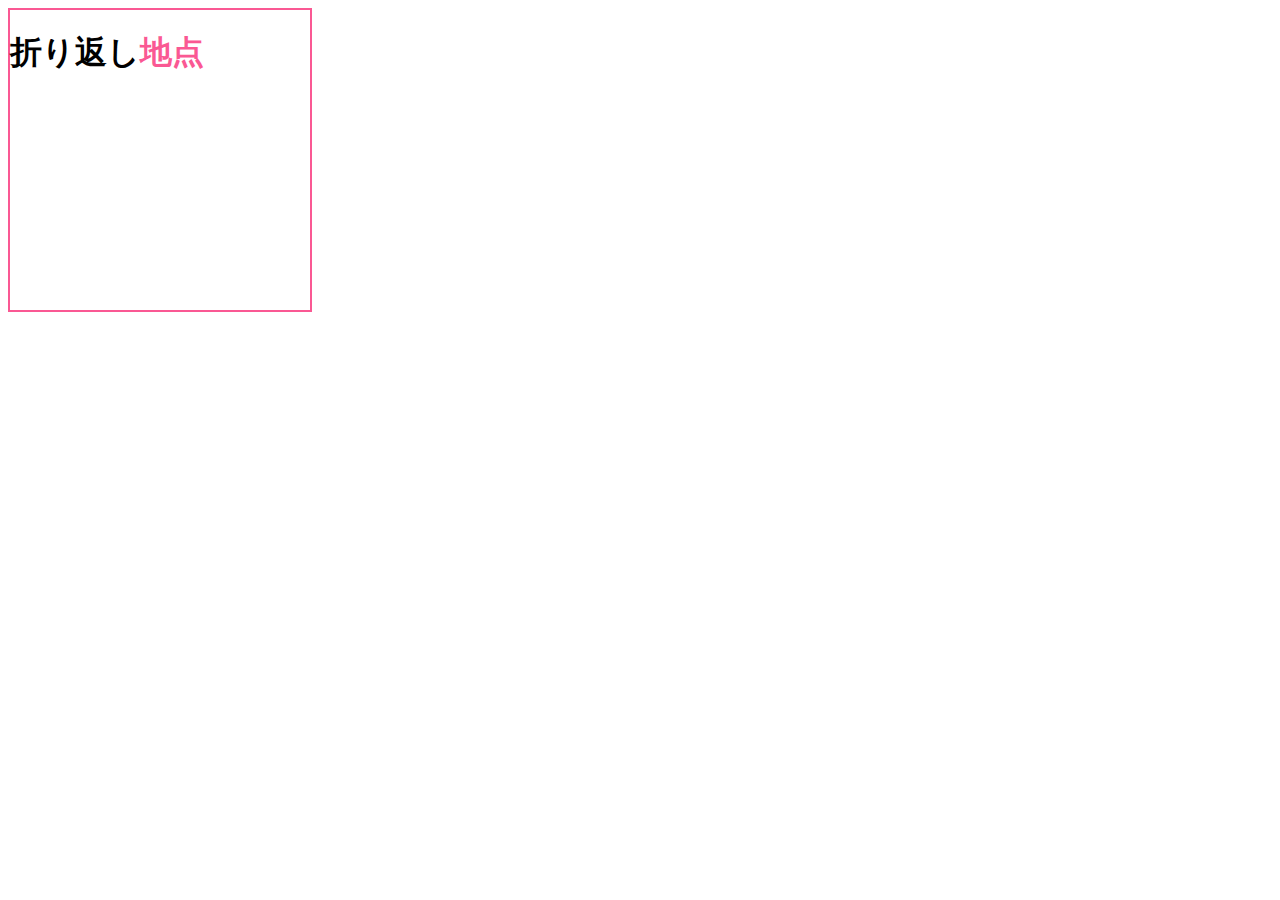
<file: 確認問題/index.html>
<!DOCTYPE html>
<html lang="ja">
  <head>
    <meta charset="UTF-8" />
    <link rel="stylesheet" href="style.css" />
    <title>2-7 問題</title>
  </head>
  <body>
    <section>
      <h1>折り返し<span>地点</span></h1>
    </section>
  </body>
</html>
</file>
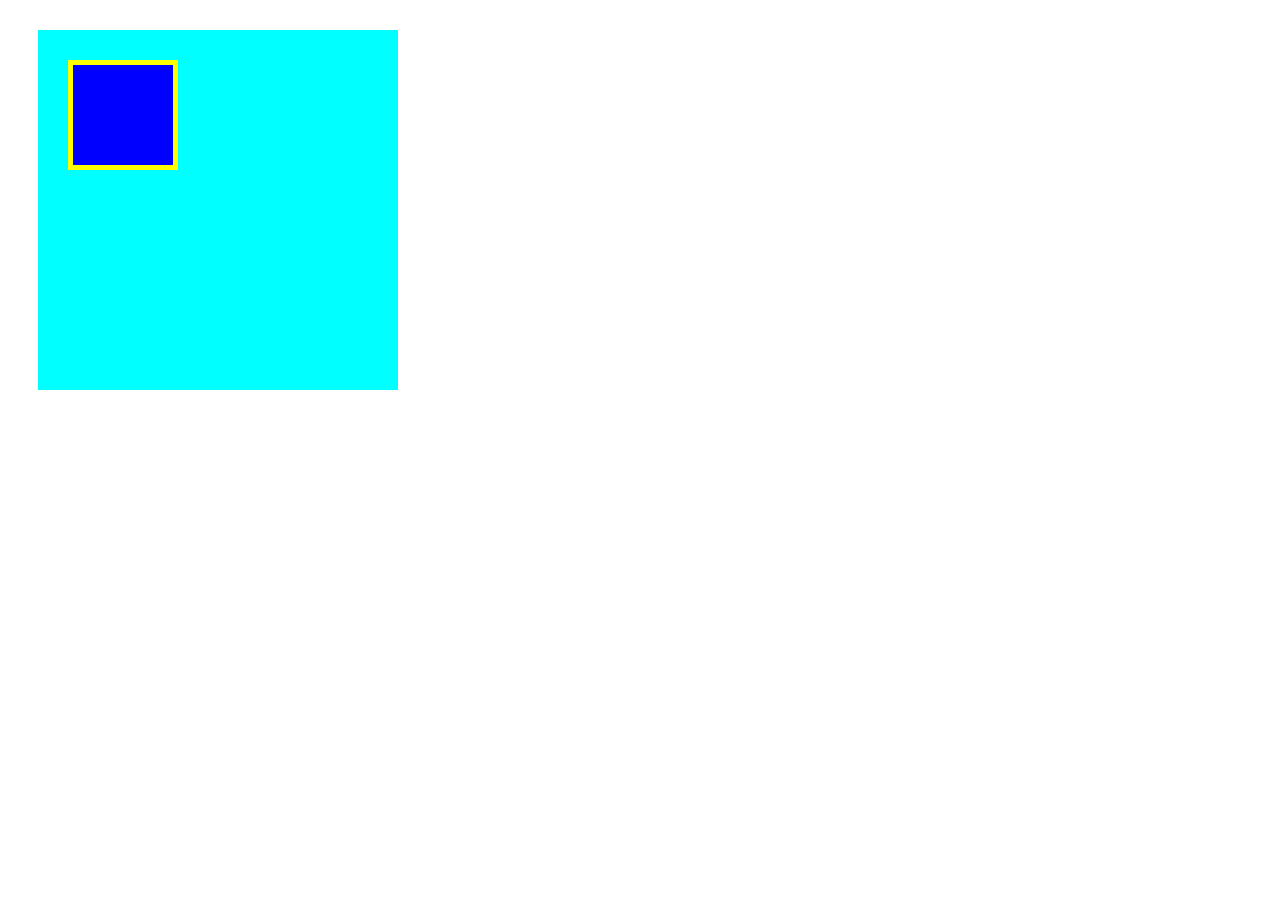
<file: HP/2ー3.html>
<!DOCTYPE html>
<html lang="ja">
  <head>
    <meta charset="UTF-8" />
    <link rel="stylesheet" href="box.css" />
    <title>BOX</title>
  </head>

  <body>
    <div class="box1">
      <div class="box2"></div>
    </div>
  </body>
</html>
</file>
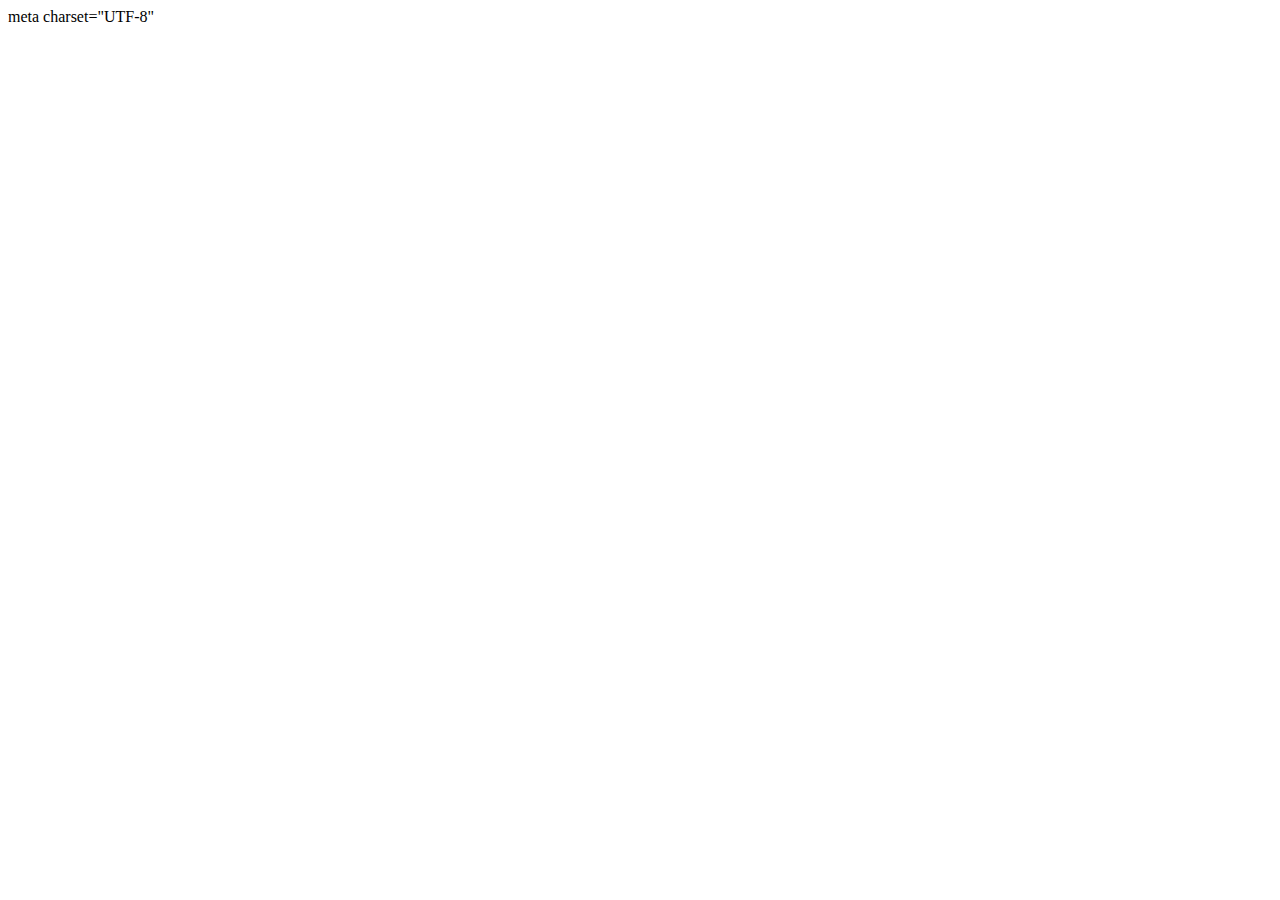
<file: HP/2ー6.html>
<!DOCTYPE html>
<html lang="ja">
  <head>
    meta charset="UTF-8"
    <title>2-6演習</title>
    <link rel="stylesheet" herf="style.css" />
  </head>
  <body>
    <div class="box1"></div>

    <div class="box2"></div>

    <div class="box3"></div>

    <div class="box4"></div>
  </body>
</html>
</file>
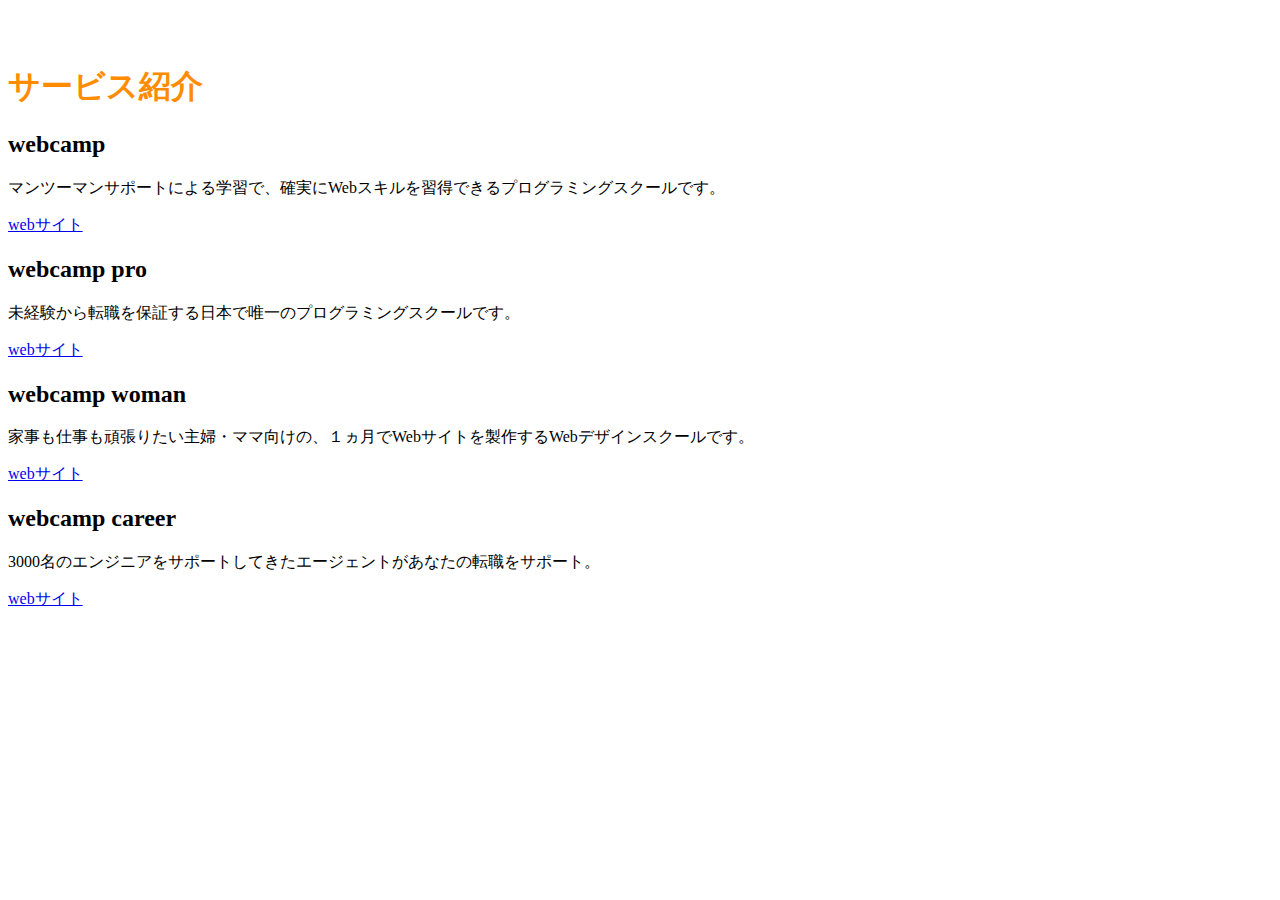
<file: HP/演習問題.html>
<!DOCTYPE HTML>
<html lang="ja">
  <head>
    <meta charset="UTF-8" />
    <title>演習問題</title>
    <link rel="stylesheet" href="sample/styleiro.css">
  </head>

  <body>
    <br>
    <br>
    <h1 id="orange">サービス紹介</h1>
    <h2>webcamp</h2>
    <p>マンツーマンサポートによる学習で、確実にWebスキルを習得できるプログラミングスクールです。</p>
    <a href="http://web-camp.io/">webサイト</a>
    <h2>webcamp pro</h2>
    <p>未経験から転職を保証する日本で唯一のプログラミングスクールです。</p>
    <a href="http://web-camp.io/">webサイト</a>
    <h2>webcamp woman</h2>
    <p>家事も仕事も頑張りたい主婦・ママ向けの、１ヵ月でWebサイトを製作するWebデザインスクールです。</p>
    <a href="http://web-camp.io/">webサイト</a>
    <h2>webcamp career</h2>
    <p>3000名のエンジニアをサポートしてきたエージェントがあなたの転職をサポート。</p>
    <a href="http://web-camp.io/">webサイト</a>

  </body>
</html>
</file>
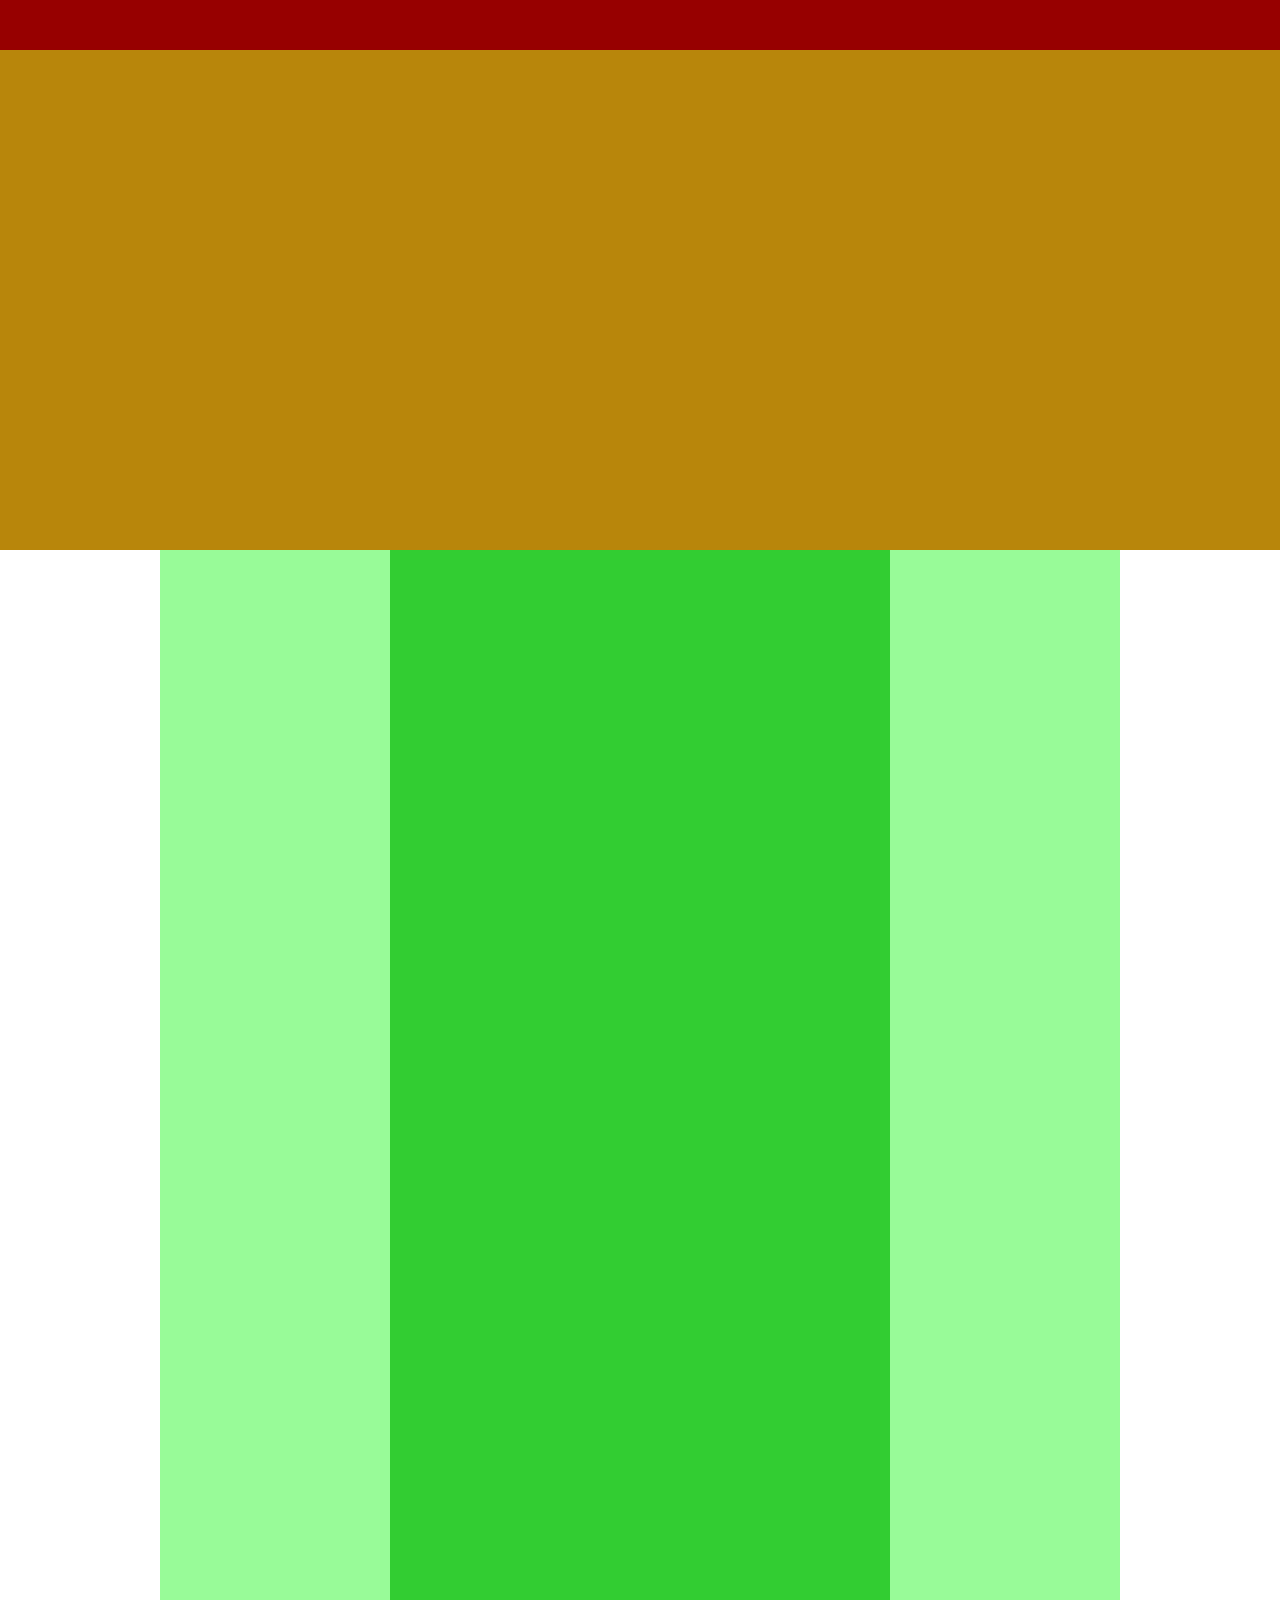
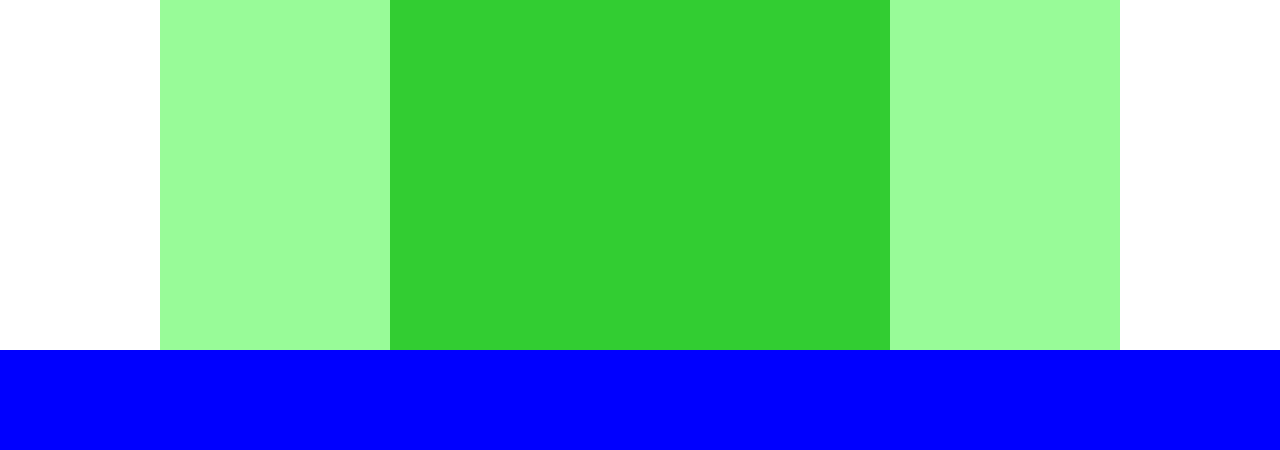
<file: HP/演習課題2ー4.html>
<!DOCTYPE html>
<html lang="ja">
  <head>
    <meta charset="UTF-8" />
    <link rel="stylesheet" href="演習課題2ー4.css" />
    <title>演習</title>
  </head>

  <body>
    <div class="header"></div>

    <div class="main-visual"></div>

    <div class="main">
      <div class="sidebar-left"></div>
      <div class="blog"></div>
      <div class="sidebar-right"></div>
    </div>

    <div class="footer"></div>
  </body>
</html>
</file>
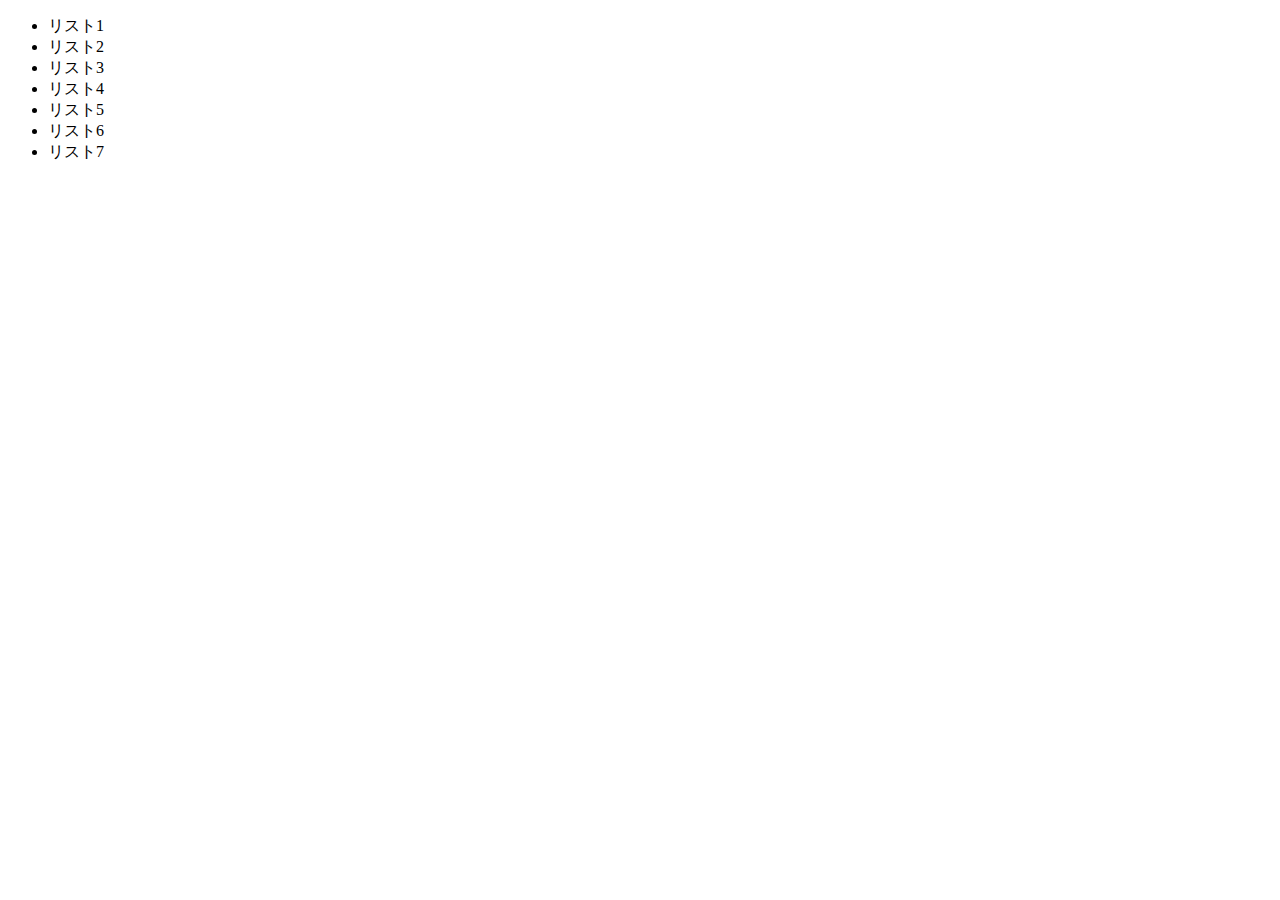
<file: 確認問題/2-8.html>
<!DOCTYPE html>
<html lang="ja">
  <head>
    <meta charset="UTF-8" />
    <title>2-8演習</title>
    <link rel="stylesheet" href="style.css" />
  </head>
  <body>
    <main>
      <ul class="item-list">
        <li class="item">リスト1</li>
        <li class="item">リスト2</li>
        <li class="item">リスト3</li>
        <li class="item">リスト4</li>
        <li class="item">リスト5</li>
        <li class="item">リスト6</li>
        <li class="item">リスト7</li>
      </ul>

      <div class="box-list">
        <div class="box"></div>
        <div class="box"></div>
        <div class="box"></div>
        <div class="box"></div>
        <div class="box"></div>
        <div class="box"></div>
        <div class="box"></div>
        <div class="box"></div>
        <div class="box"></div>
      </div>
    </main>
  </body>
</html>
</file>
<file: 確認問題/style.css>
section {
  width: 300px;
  height: 300px;
  border: 2px solid #fa5893;
}
span{
  color: #fa5893;
}
</file>
<file: HP/box.css>
.box1 {
  width: 300px;
  height: 300px;
  background-color: aqua;
  margin: 30px;
  padding: 30px;
}
.box2{
  width: 100px;
  height: 100px;
  background-color: blue;
  border: 5px solid yellow;
}
</file>
<file: HP/sample/styleiro.css>
#orange {
  color: darkorange;
}
</file>
<file: HP/演習課題2ー4.css>
* {
  margin: 0;
  padding: 0;
  box-sizing: border-box;
}

.header {
  width: 100%;
  height: 50px;
  background-color: rgb(151, 0, 0);
}
.main-visual {
  width: 100%;
  height: 500px;
  background-color: darkgoldenrod;
}
.main {
  width: 960px;
  margin: 0 auto;
  display: flex;
  justify-content: center;
}
.sidebar-left {
  width: 230px;
  height: 1400px;
  background-color: palegreen;
}
.blog {
  width: 500px;
  height: 1400px;
  background-color: limegreen;
}
.sidebar-right {
  width: 230px;
  height: 1400px;
  background-color: palegreen;
}
.footer {
  width: 100%;
  height: 100px;
  background-color: blue;
}
</file>
